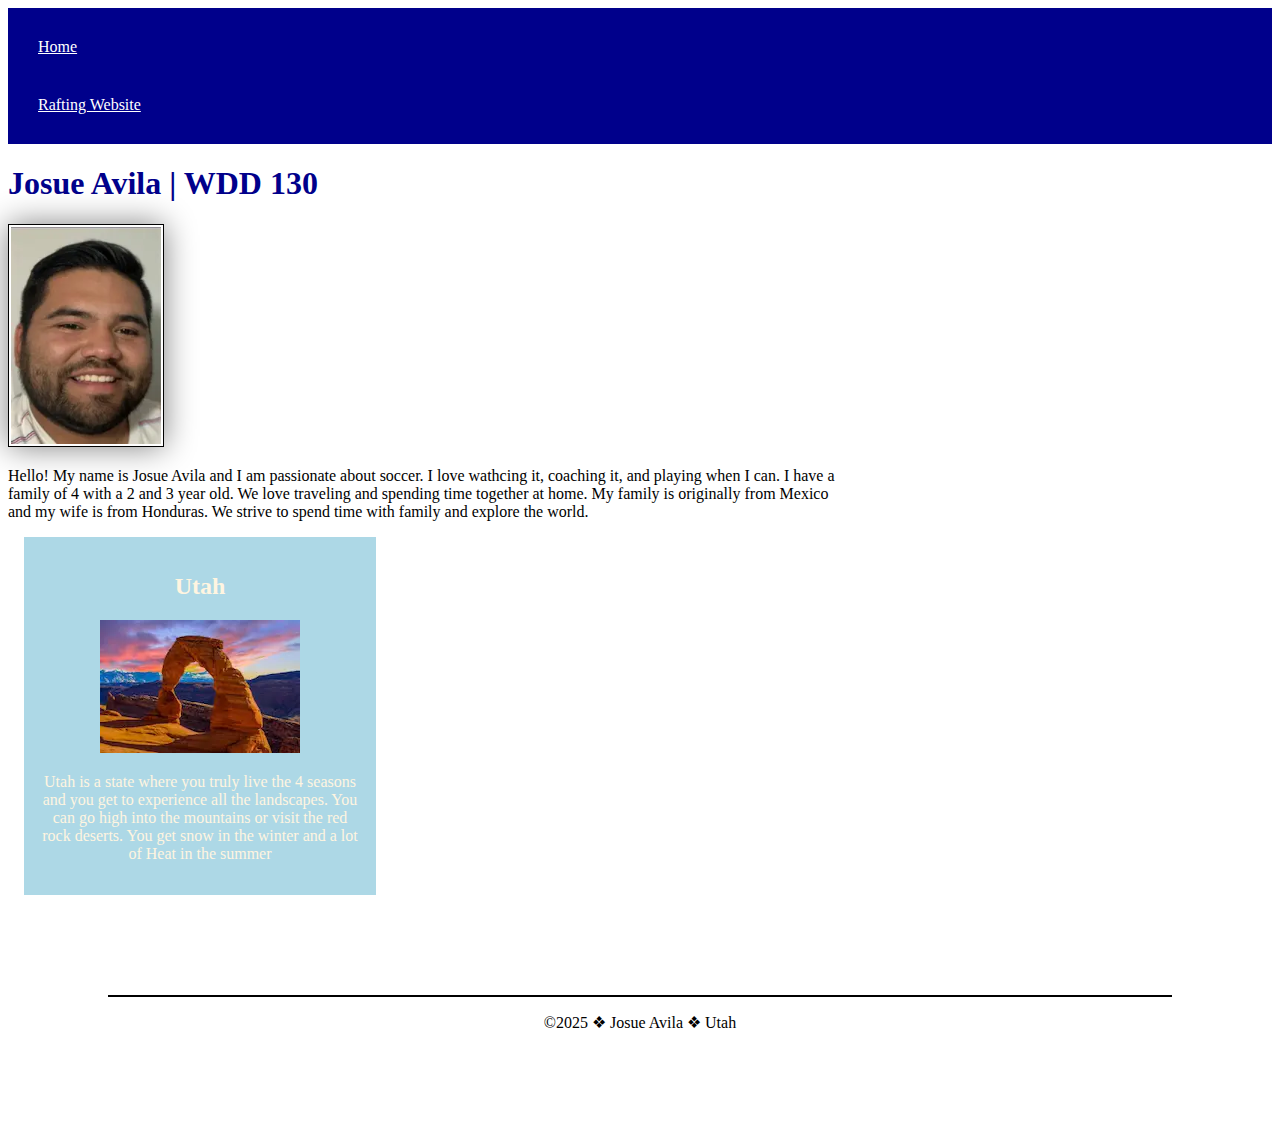
<file: index.html>
<!DOCTYPE html>
<html lang="en-US">
    <head>
        <meta charset="utf-8">
        <meta name="viewport" content="width=device-width,initial-scale=1.0">
        <title>Josue Avila | WDD 130</title>
        <meta name="description" content="This is my home page, my name is Josue Avila and this is for my course WDD 130. The purpose of this page is to implement material we are learning from the course. ">
        <meta name="author" content="Josue Avila">
        <link rel="stylesheet" href="styles/styles.css">
    </head>
    <body>
        <header>
            <nav>
                <a href="#">Home</a>
                <a href="wwr/">Rafting Website</a>
            </nav>
        </header>
        <main>
            <h1>Josue Avila | WDD 130</h1>
            <img src="images/profile.webp" alt="Hello, my name is Josue Avila" width="200"> 
            <p>Hello! My name is Josue Avila and I am passionate about soccer. I love wathcing it, coaching it, and playing when I can. I have a family of 4 with a 2 and 3 year old. We love traveling and spending time together at home. My family is originally from Mexico and my wife is from Honduras. We strive to spend time with family and explore the world.</p>
        </main>
        <aside>
            <h2>Utah</h2>
            <img src="images/arch.webp" alt="Utah Arches National Park">
            <p>Utah is a state where you truly live the 4 seasons and you get to experience all the landscapes. You can go high into the mountains or visit the red rock deserts. You get snow in the winter and a lot of Heat in the summer</p>
        </aside>
        <footer>
            <p>&copy;2025 &#10070; Josue Avila &#10070; Utah</p>
        </footer>
    </body>
</html>
</file>
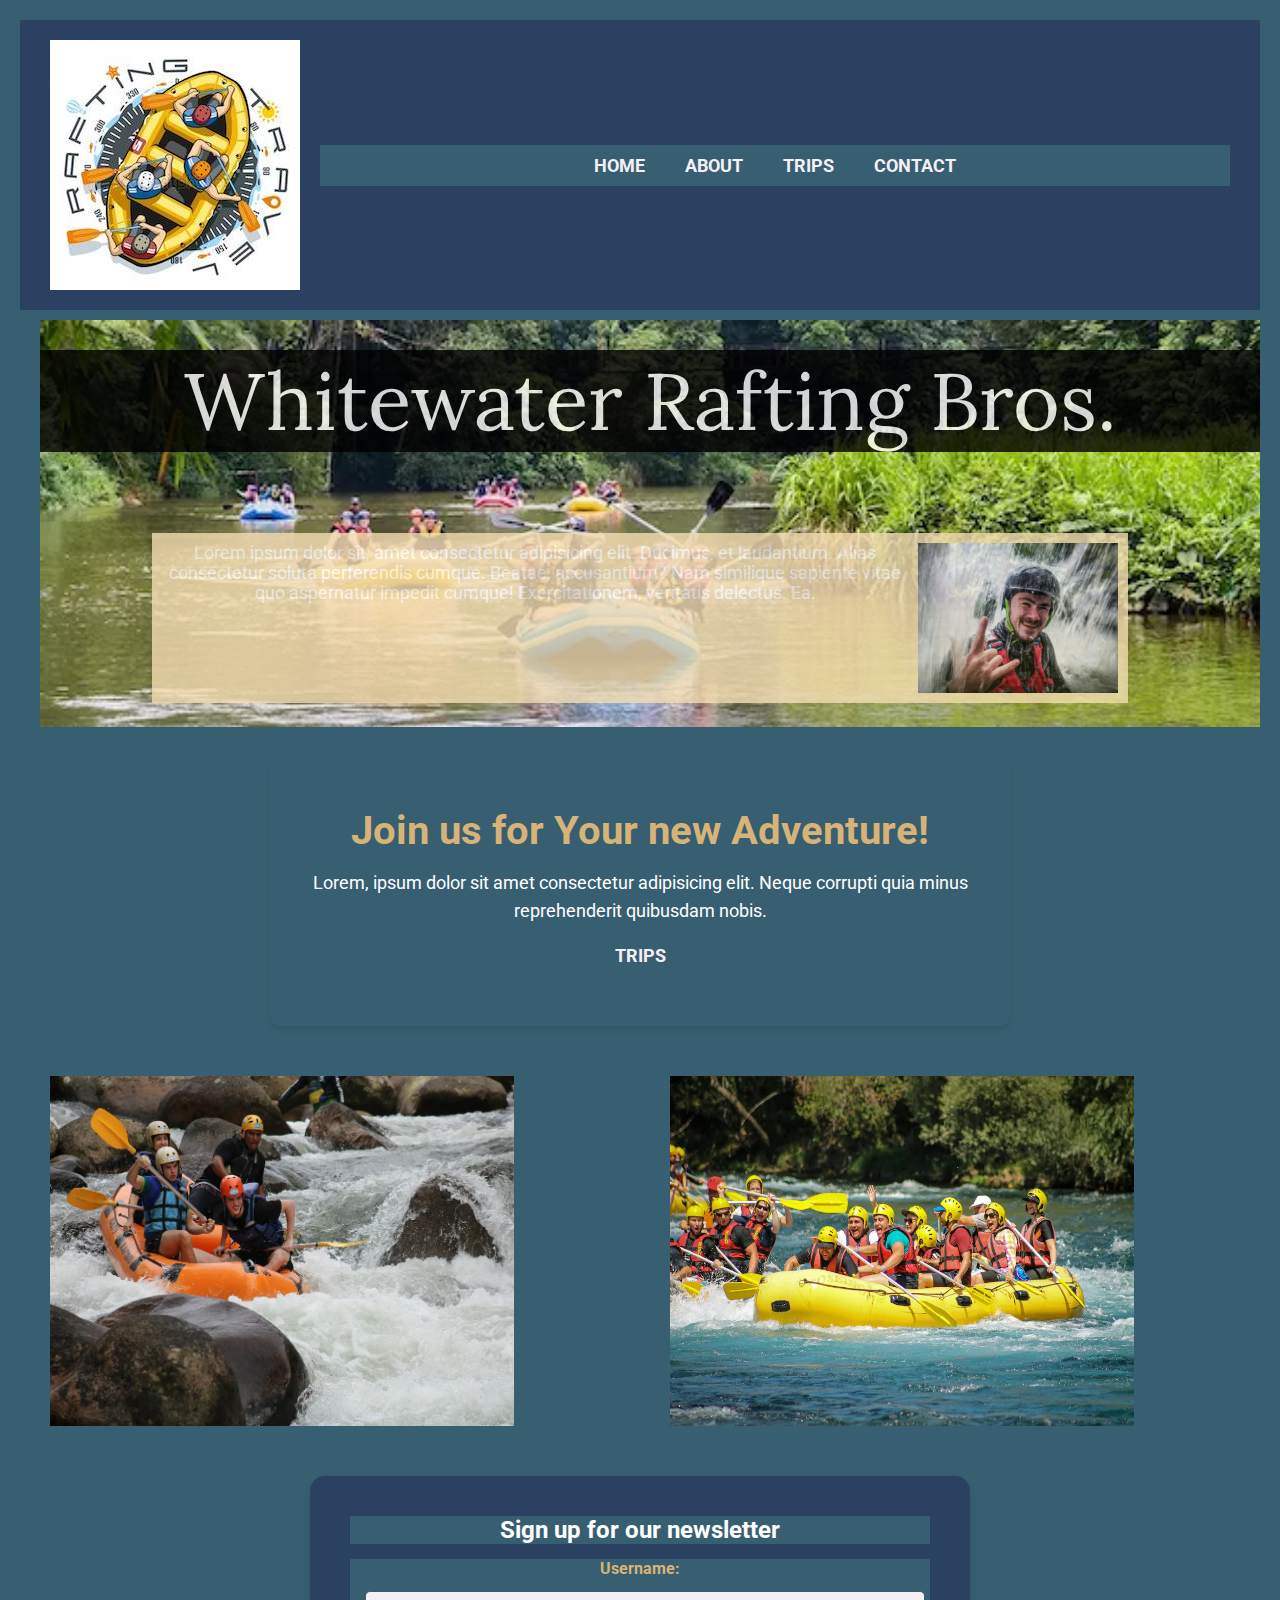
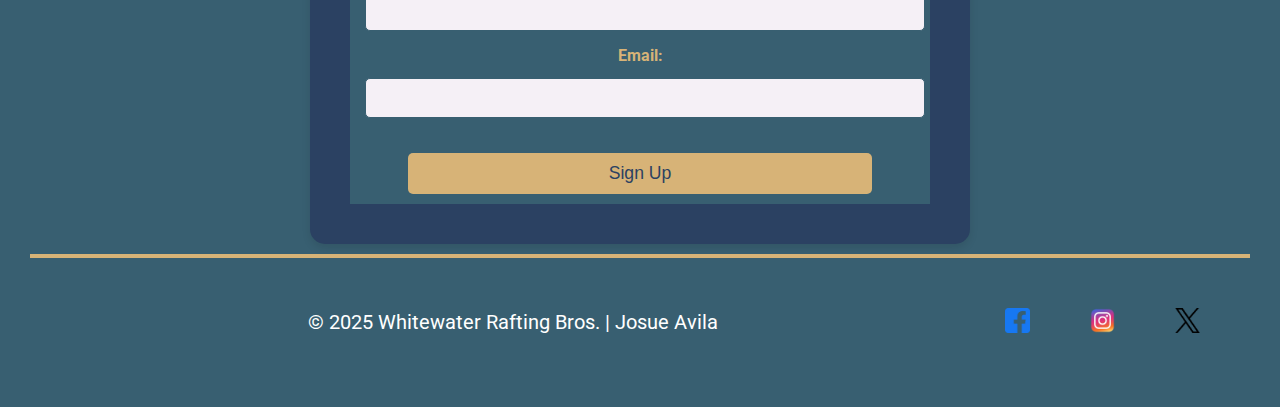
<file: wwr/index.html>
<!DOCTYPE html>
<html lang="en-US">
    <head>
        <meta charset="utf-8">
        <meta name="viewport" content="width=device-width, initial-scale=1.0">
        <title>Home Page | WDD 130</title>
        <meta name="description" content="This is our home page.">
        <meta name="author" content="Josue Avila">
        <link rel="stylesheet" href="styles/rafting.css">
        <link rel="preconnect" href="https://fonts.googleapis.com">
        <link rel="preconnect" href="https://fonts.gstatic.com" crossorigin>
        <link href="https://fonts.googleapis.com/css2?family=Roboto:ital,wght@0,100..900;1,100..900&family=Lora:ital,wght@0,400..700;1,400..700&display=swap" rel="stylesheet">
    </head>
    <body>
        <header>
            <img src="images/rafitng-site-logo.jpg" alt="Rafting Site Logo">
            <nav>
                <a href="index.html">Home</a>
                <a href="about.html">About</a>
                <a href="trips.html">Trips</a>
                <a href="contact.html">Contact</a>
            </nav>
        </header>
        <main>
            <div class="hero">
                <img src="images/hero-image.webp" alt="Hero image" style="width: 100%; height: auto;">
                <h1>Whitewater Rafting Bros.</h1>
                <article>
                    <img src="images/happy-customer.webp" alt="Happy Customer Image">
                    <p>Lorem ipsum dolor sit, amet consectetur adipisicing elit. Ducimus, et laudantium. Alias consectetur soluta perferendis cumque. Beatae, accusantium? Nam similique sapiente vitae quo aspernatur impedit cumque! Exercitationem, veritatis delectus. Ea.</p>
                </article>
            </div>
            <div>
                <section class="call-to-action">
                    <div>
                        <h2>Join us for Your new Adventure!</h2>
                        <p>Lorem, ipsum dolor sit amet consectetur adipisicing elit. 
                            Neque corrupti quia minus reprehenderit quibusdam nobis.</p>
                        <nav id="ctr"><a href="trips.html">Trips</a></nav>
                    </div>
                </section>
            </div>            
            <div class="rafting-adventures-container">
                <div class="rafting-adventures" data-caption="The Great Falls">
                    <img src="images/rafting-picture7.webp" alt="rafting-picture7" loading="lazy">
                </div>
                <div class="rafting-adventures" data-caption="Grand Daddy Rapids">
                    <img src="images/rafting-picture8.webp" alt="rafting-picture8" loading="lazy">
                </div>
            </div>
            <section class="newsletter">
                <h2 class="Heading">
                    <strong>Sign up for our newsletter</strong>
                </h2>
                <form>
                    <div class="user-info">
                        <label for="username">Username:</label>
                        <input type="text" name="username" id="username">
                        <label for="email">Email:</label>
                        <input type="text" name="email" id="email">
                    </div>
                    <button type="submit" id="turn-in">Sign Up</button>
                </form>
            </section>                       
            <footer>
                <p>&copy; 2025 Whitewater Rafting Bros. | Josue Avila</p>
                <nav class="sociallinks">
                    <a href="https://facebook.com">
                        <img src="images/facebook-icon.webp" alt="Facebook">
                    </a>
                    <a href="https://instagram.com">
                        <img src="images/instagram-icon.webp" alt="Instagram">
                    </a>   
                    <a href="https://x.com">
                        <img src="images/x-icon.webp" alt="X">
                    </a>
                </nav>
            </footer>  
        </main>          
    </body>
</html>
</file>
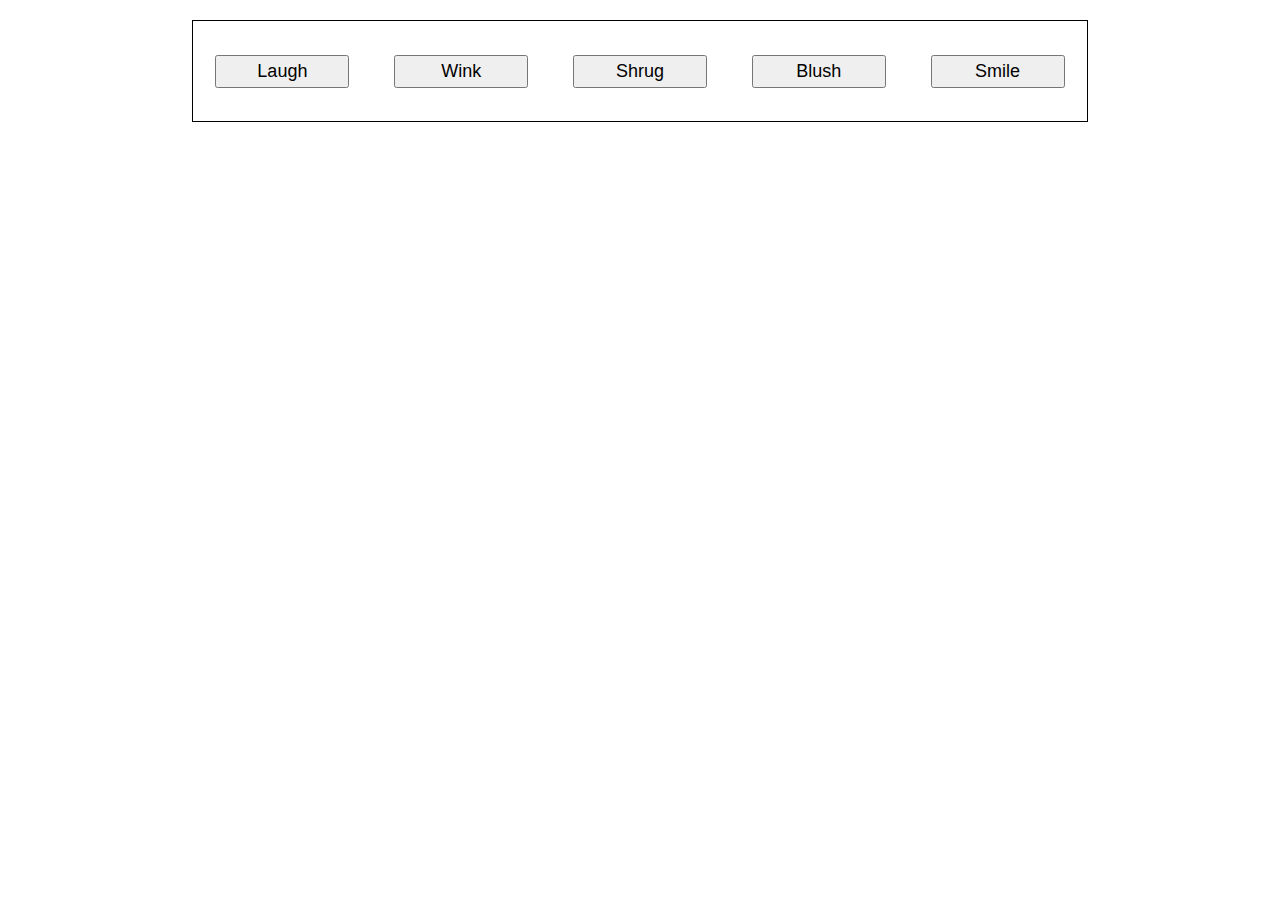
<file: week04.html>
<!DOCTYPE html>
<html lang="en-US">
  <head>
    <meta charset="utf-8">
    <meta name="viewport" content="width=device-width">
    <title>Flexbox align 0 — starting code</title>
    <style>
      html {
        font-family: sans-serif;
      }

      body {
        width: 70%;
        max-width: 960px;
        margin: 20px auto;
      }

      button {
        font-size: 18px;
        line-height: 1.5;
        width: 15%;
      }

      div {
        height: 100px;
        border: 1px solid black;
      }

      /* Add your flexbox CSS below here */
      div {
        display: flex;
        align-items: center;
        justify-content: space-around;
      }

      button:first-child {
        order: 1;
      }

      
    </style>
  </head>
  <body>
    <div>
      <button>Smile</button>
      <button>Laugh</button>
      <button>Wink</button>
      <button>Shrug</button>
      <button>Blush</button>
    </div>
  </body>
</html>
</file>
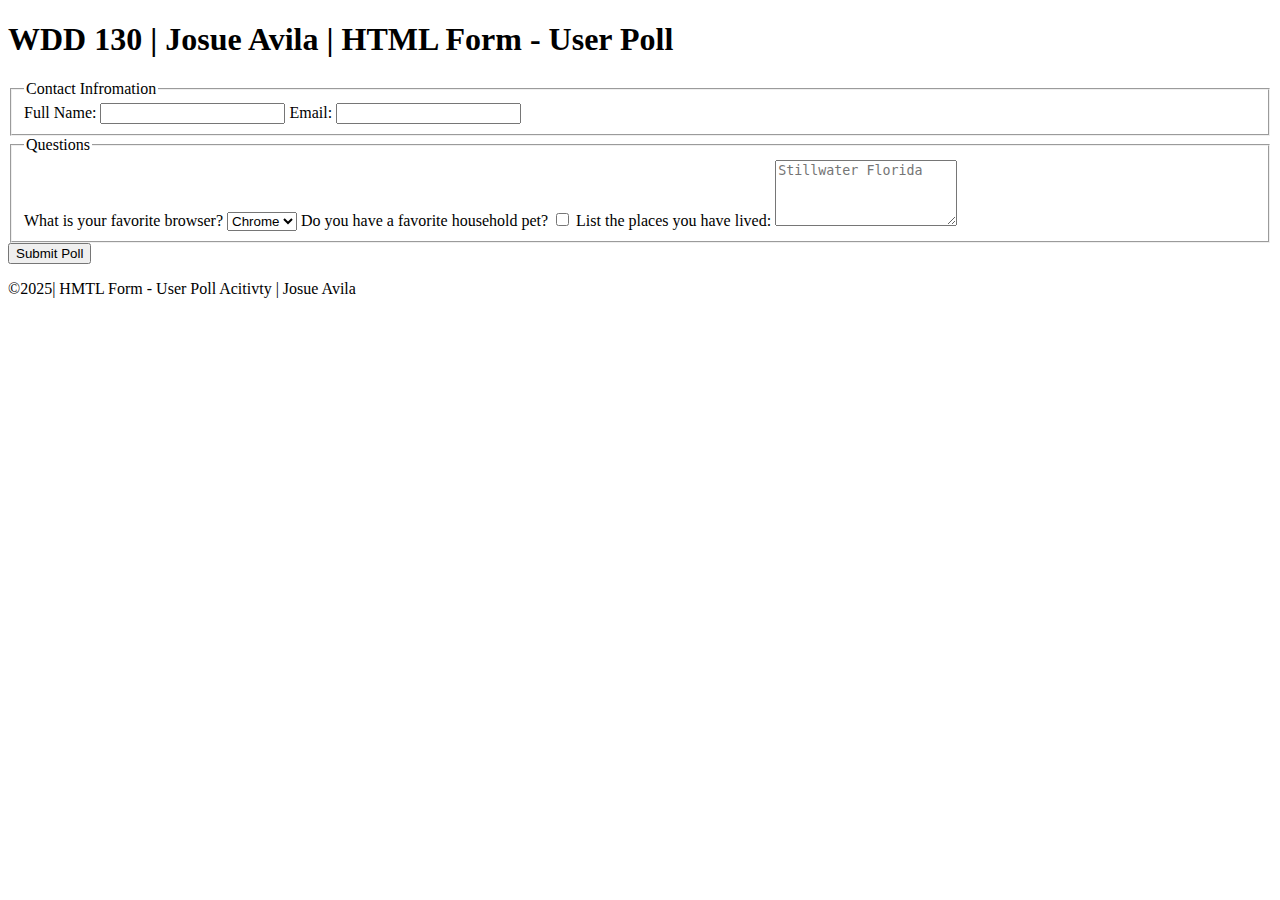
<file: week05/poll-form.html>
<!DOCTYPE html>
<html lang="en-US">
    <head>
        <meta charset="utf-8">
        <meta name="viewport" content="width=device-width, initial-scale=1">
        <title>WDD 130 | HTML Form - User Poll</title>
    </head>
    <body>
        <header>
            <h1>WDD 130 | Josue Avila | HTML Form - User Poll</h1>
        </header>
        <main>
            <form> 
                <fieldset>
                    <legend>Contact Infromation</legend>
                    <label for="Fullname">Full Name:</label>
                    <input type="text" id="fullname" name="fullname">
                    <label for="Useremail">Email:</label>
                    <input type="email" id="useremail" name="useremail">
                </fieldset>
                <fieldset>
                    <legend>Questions</legend>
                <label for="Browser">What is your favorite browser?</label>
                <select id="browser" name="browser">
                    <option value="chrome">Chrome</option>
                    <option value="firefox">Firefox</option>
                    <option value="safari">Safari</option>
                    <option value="brave">Brave</option>
                </select>
                <label for="pet">Do you have a favorite household pet?</label>
                <input type="checkbox" id="pet" name="pet">
                <label for="feedback">List the places you have lived:</label>
                <textarea id="feedback" name="feedback" rows="4" placeholder="Stillwater Florida"></textarea>
                </fieldset>
                <button type="submit">Submit Poll</button>
            </form>
        </main>
        <footer>
            <p>&copy2025| HMTL Form - User Poll Acitivty | Josue Avila</p>
        </footer>
    </body>
</file>
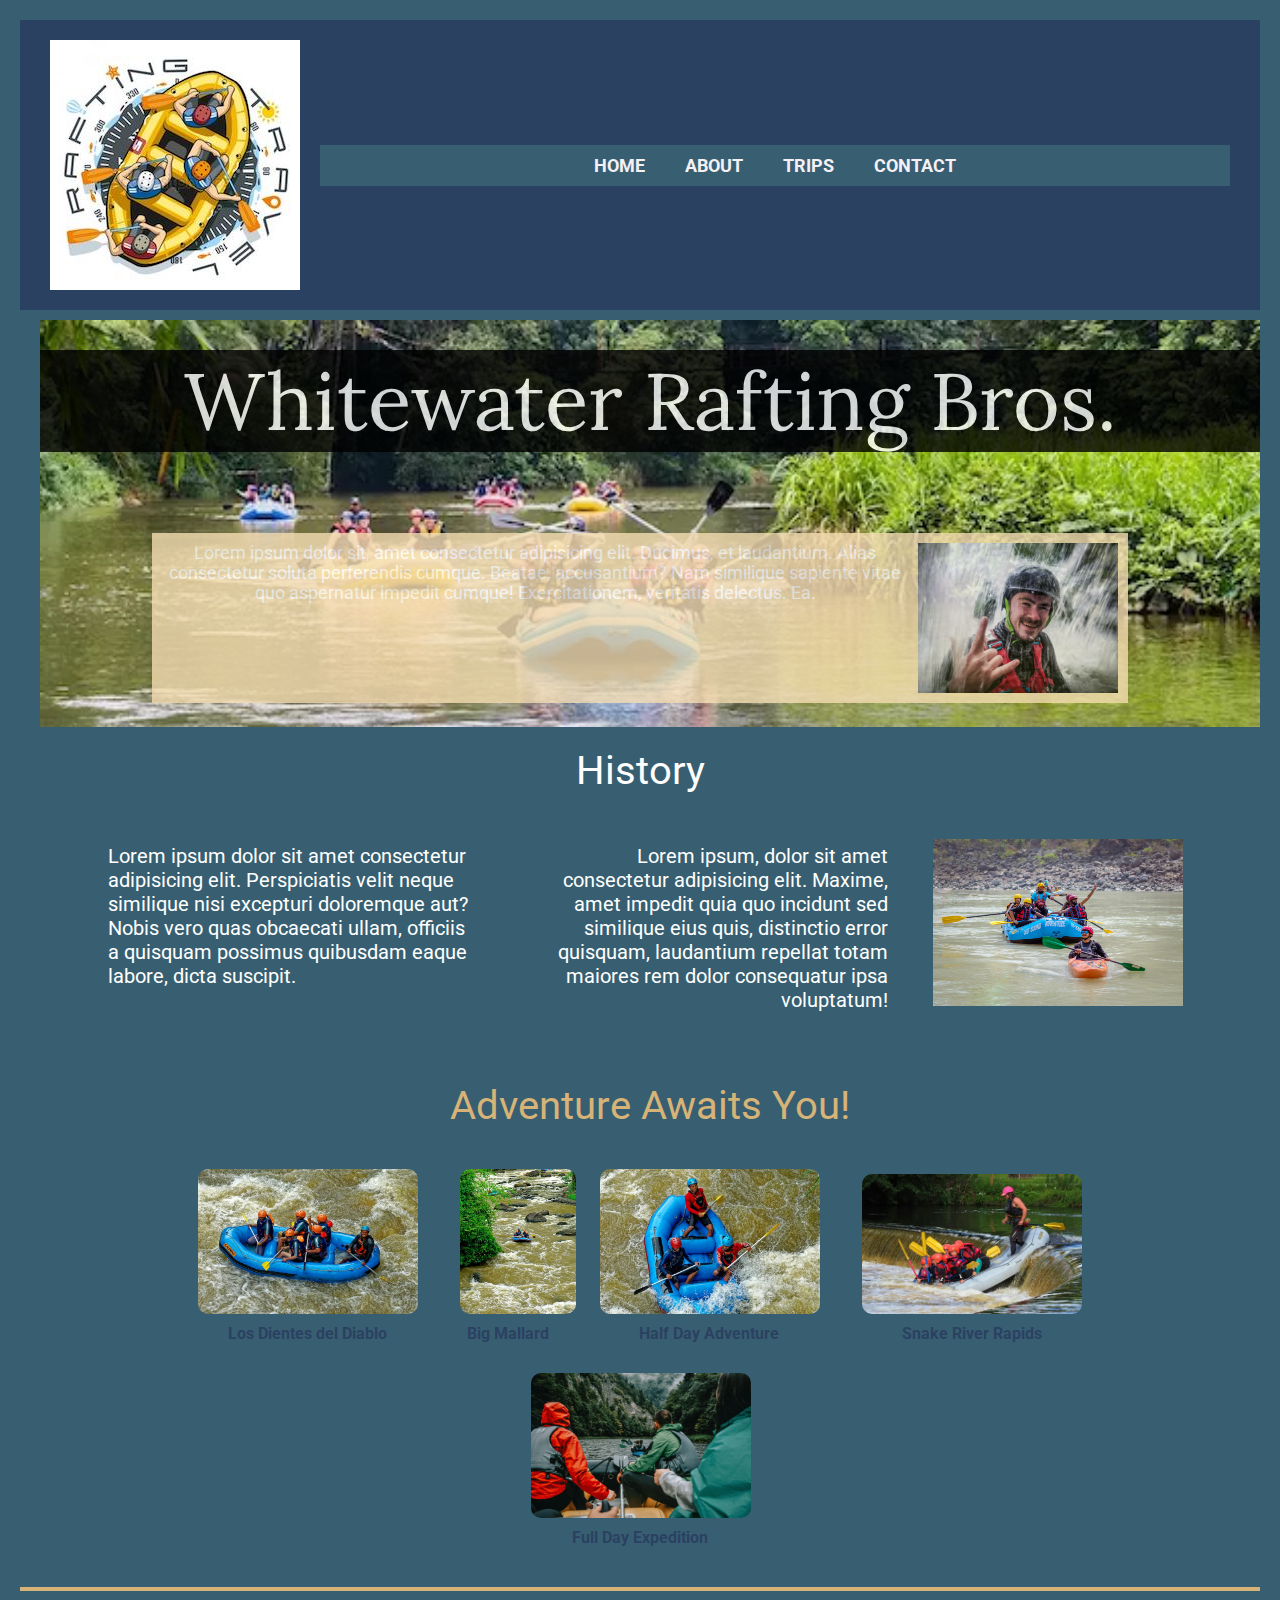
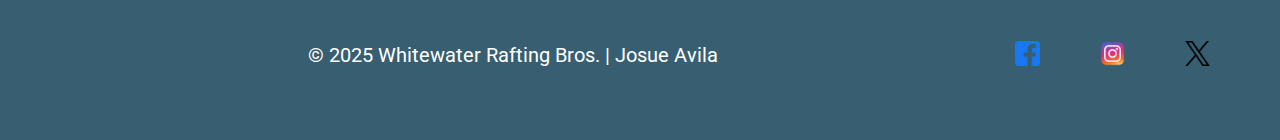
<file: wwr/about.html>
<!DOCTYPE html>
<html lang="en-US">
    <head>
        <meta charset="utf-8">
        <meta name="viewport" content="width=device-width, initial-scale=1.0">
        <title>About Page | WDD 130</title>
        <meta name="description" content="This is our about us page">
        <meta name="author" content="Josue Avila">
        <link rel="stylesheet" href="styles/rafting.css">
        <link rel="preconnect" href="https://fonts.googleapis.com">
        <link rel="preconnect" href="https://fonts.gstatic.com" crossorigin>
        <link href="https://fonts.googleapis.com/css2?family=Roboto:ital,wght@0,100..900;1,100..900&family=Lora:ital,wght@0,400..700;1,400..700&display=swap" rel="stylesheet">
    </head>
    <body>
        <header>
            <img src="images/rafitng-site-logo.jpg" alt="Rafting Site Logo">
            <nav>
                <a href="index.html">Home</a>
                <a href="about.html">About</a>
                <a href="trips.html">Trips</a>
                <a href="contact.html">Contact</a>
            </nav>
        </header>
        <main>
            <div class="hero">
                <img src="images/hero-image.webp" alt="Hero image" style="width: 100%; height: auto;">
                <h1>Whitewater Rafting Bros.</h1>
                <article>
                    <img src="images/happy-customer.webp" alt="Happy Customer Image">
                    <p>Lorem ipsum dolor sit, amet consectetur adipisicing elit. Ducimus, et laudantium. Alias consectetur soluta perferendis cumque. Beatae, accusantium? Nam similique sapiente vitae quo aspernatur impedit cumque! Exercitationem, veritatis delectus. Ea.</p>
                </article>
            </div>
            <section class="history">
                <h2>History</h2>
                <div class="history-content">
                    <img src="images/rafting-picture6.webp" alt="rafting6">
                    <div>
                        <p>Lorem ipsum dolor sit amet consectetur adipisicing elit. Perspiciatis velit neque similique nisi excepturi doloremque aut? Nobis vero quas obcaecati ullam, officiis a quisquam possimus quibusdam eaque labore, dicta suscipit.</p>
                        <p>Lorem ipsum, dolor sit amet consectetur adipisicing elit. Maxime, amet impedit quia quo incidunt sed similique eius quis, distinctio error quisquam, laudantium repellat totam maiores rem dolor consequatur ipsa voluptatum!</p>
                    </div>
                </div>
            </section>
            <section class="adventures">
                <h2>Adventure Awaits You!</h2>
                <div class="adventures-gallery">
                    <div class="image-container" data-caption="Los Dientes del Diablo">
                        <img src="images/rafting-picture1.webp" alt="rafting1">
                    </div>
                    <div class="image-container" data-caption="Big Mallard">
                        <img src="images/rafting-picture2.webp" alt="rafting2">
                    </div>
                    <div class="image-container" data-caption="Half Day Adventure">
                        <img src="images/rafting-picture3.webp" alt="rafting3">
                    </div>
                    <div class="image-container" data-caption="Snake River Rapids">
                        <img src="images/rafting-picture4.webp" alt="rafting4">
                    </div>
                    <div class="image-container" data-caption="Full Day Expedition">
                        <img src="images/rafting-picture5.webp" alt="rafting5">
                    </div>
                </div>
            </section>
        </main>
        <footer>
            <p>&copy; 2025 Whitewater Rafting Bros. | Josue Avila</p>
            <nav class="sociallinks">
                <a href="https://facebook.com">
                    <img src="images/facebook-icon.webp" alt="Facebook">
                </a>
                <a href="https://instagram.com">
                    <img src="images/instagram-icon.webp" alt="Instagram">
                </a>   
                <a href="https://x.com">
                    <img src="images/x-icon.webp" alt="X">
                </a>
            </nav>
        </footer>
    </body>
</html>
</file>
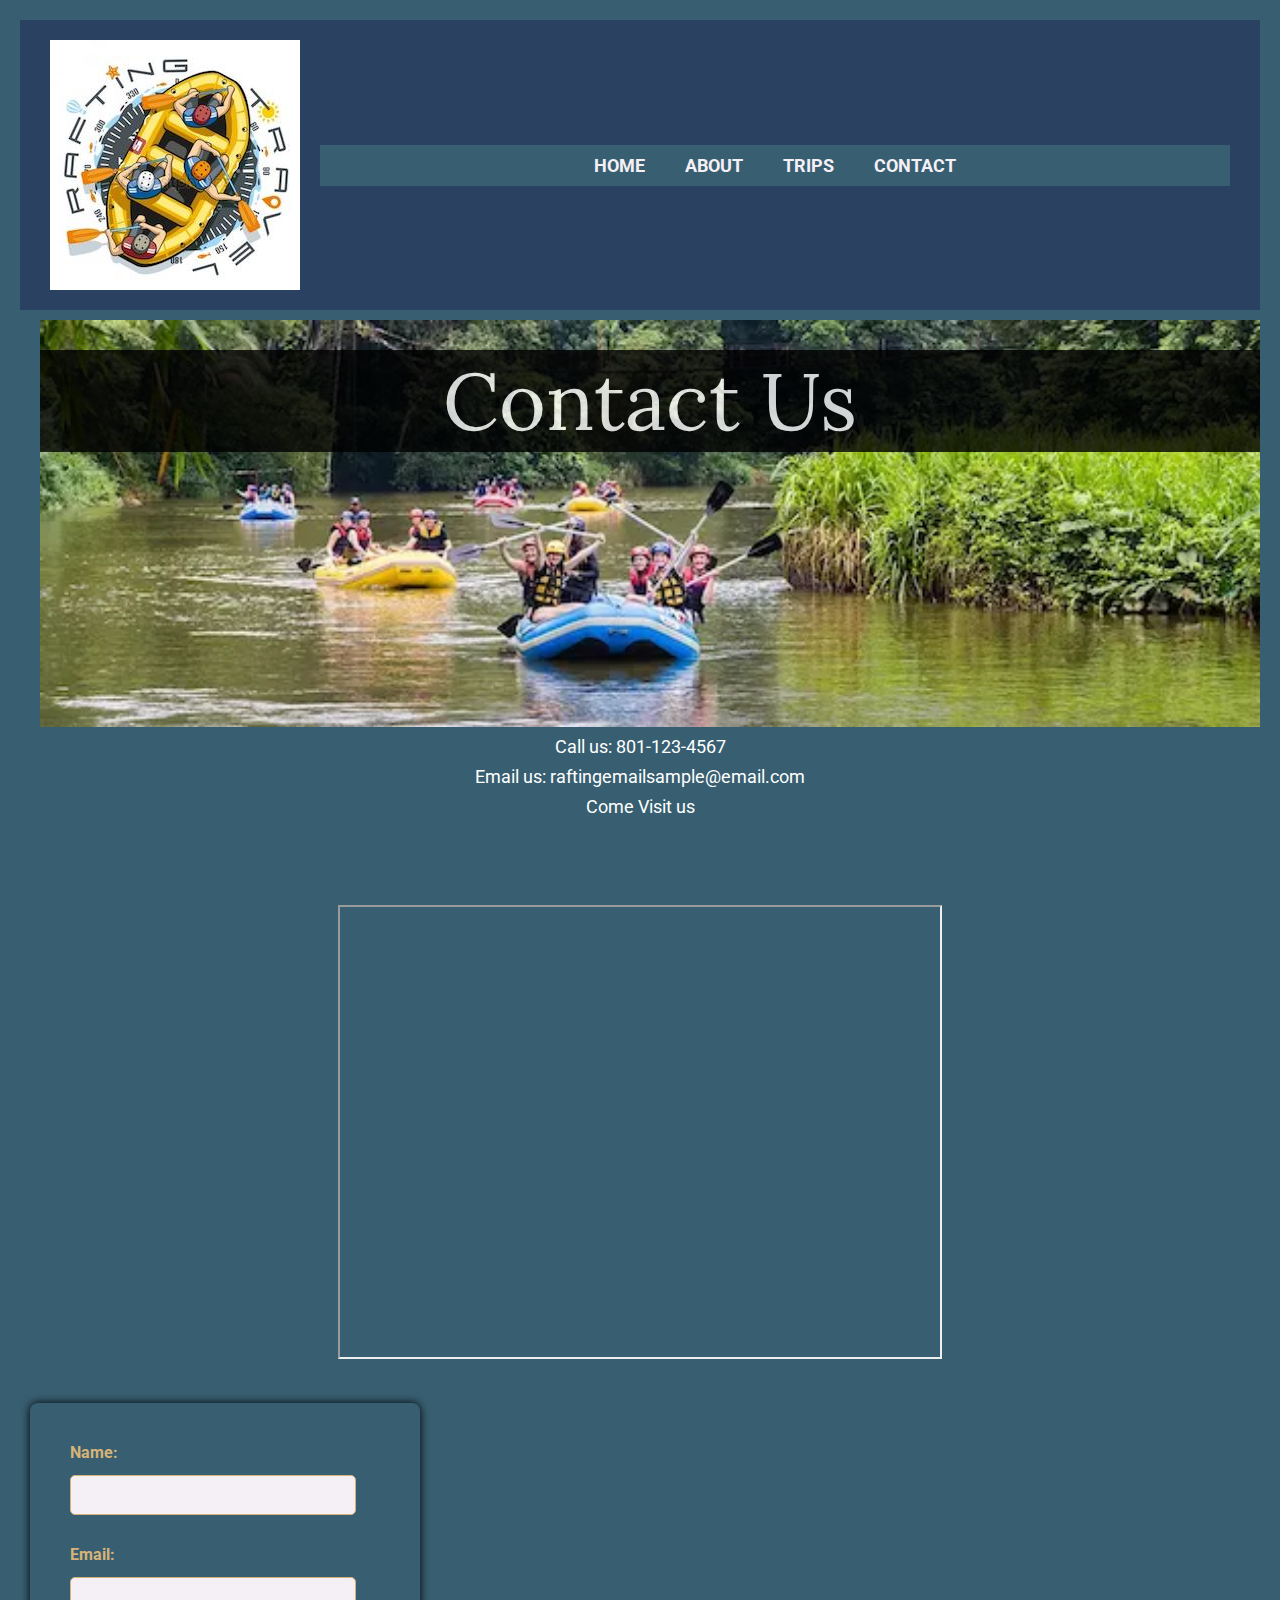
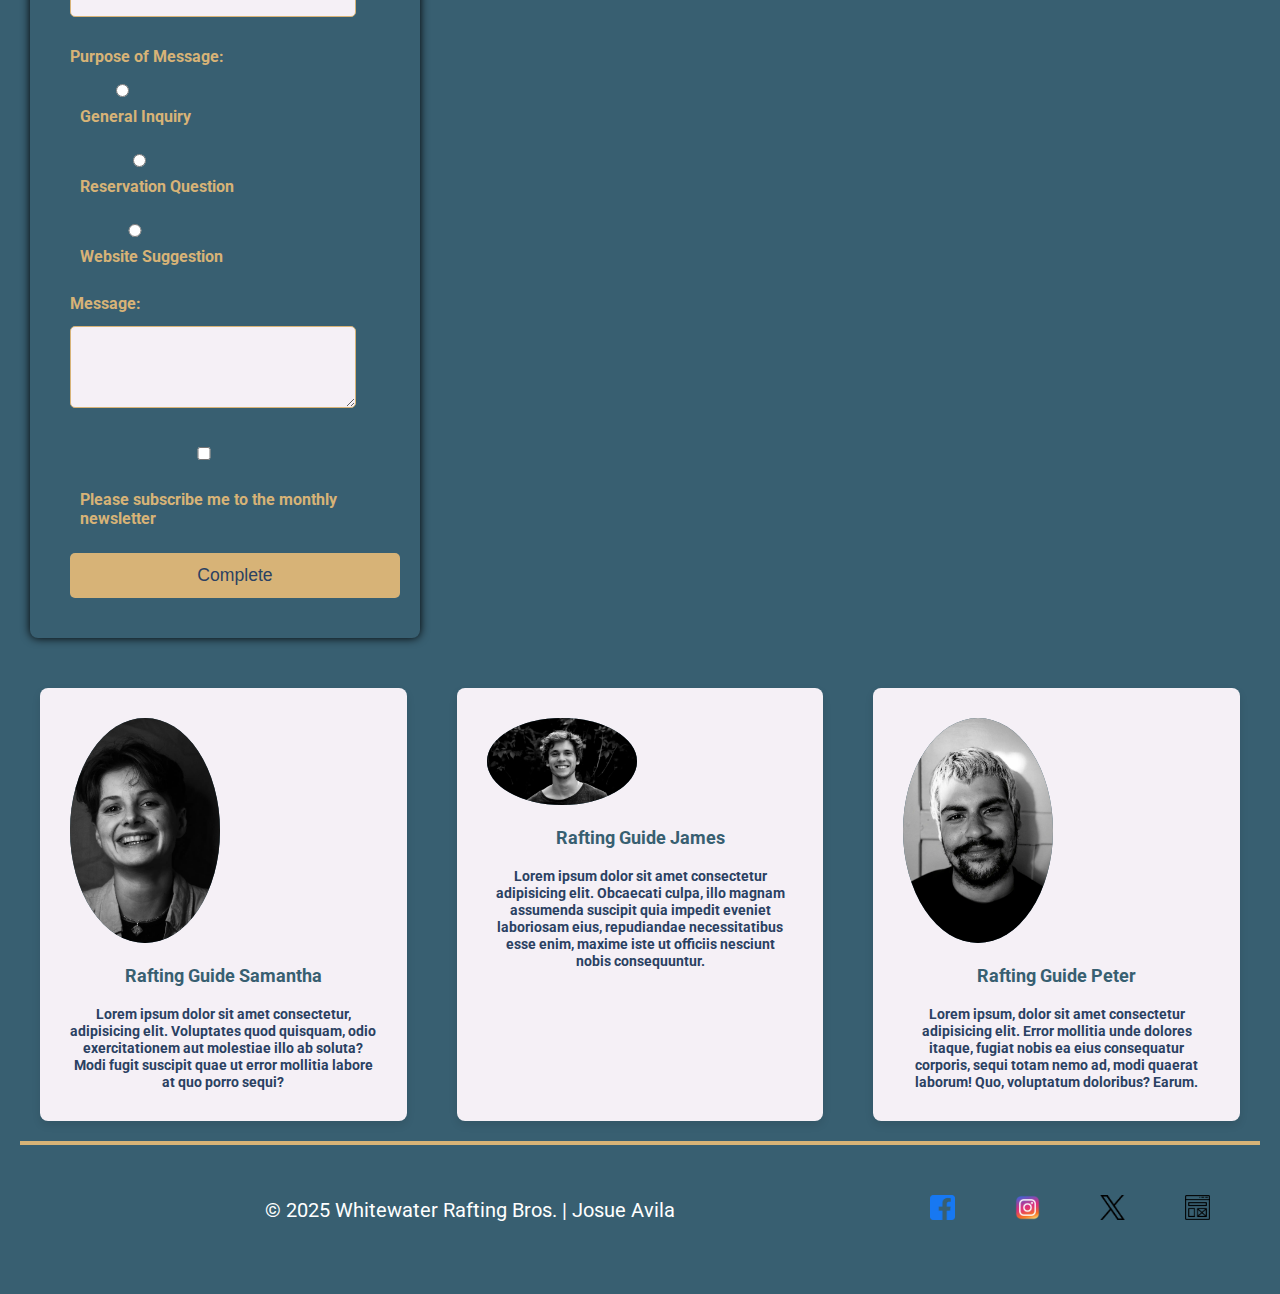
<file: wwr/contact.html>
<!DOCTYPE html>
<html lang="en-US">
    <head>
        <meta charset="utf-8">
        <meta name="viewport" content="width=device-width, initial-scale=1.0">
        <title>Contact Page | WDD 130</title>
        <meta name="description" content="This is our contact us page.">
        <meta name="author" content="Josue Avila">
        <link rel="stylesheet" href="styles/rafting.css">
        <link rel="preconnect" href="https://fonts.googleapis.com">
        <link rel="preconnect" href="https://fonts.gstatic.com" crossorigin>
        <link href="https://fonts.googleapis.com/css2?family=Roboto:ital,wght@0,100..900;1,100..900&family=Lora:ital,wght@0,400..700;1,400..700&display=swap" rel="stylesheet">
    </head>
    <body>
        <header>
            <img src="images/rafitng-site-logo.jpg" alt="Rafting Site Logo">
            <nav>
                <a href="index.html">Home</a>
                <a href="about.html">About</a>
                <a href="trips.html">Trips</a>
                <a href="contact.html">Contact</a>
            </nav>
        </header>
        <main>
            <div class="hero">
                <img src="images/hero-image.webp" alt="Hero image" style="width: 100%; height: auto;">
                <h1>Contact Us</h1>
            </div>
            <div class="contact-info">
                <article>
                    <p>Call us: 801-123-4567</p>
                    <p>Email us: raftingemailsample@email.com</p>
                    <p>Come Visit us</p>
                </article>
            </div>    
            <article>
                    <h2>Find our location!</h2>
                    <div class="map">
                        <iframe src="https://www.google.com/maps/embed?pb=!1m14!1m12!1m3!1d27508.335907395904!2d-109.56012504771755!3d38.582228610532916!2m3!1f0!2f0!3f0!3m2!1i1024!2i768!4f13.1!5e1!3m2!1sen!2sus!4v1739658623462!5m2!1sen!2sus" width="600" height="450" allowfullscreen="" loading="lazy" referrerpolicy="no-referrer-when-downgrade"></iframe>
                    </div>
                </article>
                <div class="container">
                    <form class="request-form">
                        <label for="name">Name:</label>
                        <input type="text" id="name" name="name" required>
        
                        <label for="email">Email:</label>
                        <input type="email" id="email" name="email" required>
        
                        <label>Purpose of Message:</label>
                        <div class="radio-group">
                            <input type="radio" id="general" name="purpose" value="General Inquiry" required>
                            <label for="general">General Inquiry</label>
                        </div>
                        <div class="radio-group">
                            <input type="radio" id="reservation" name="purpose" value="Reservation Question">
                            <label for="reservation">Reservation Question</label>
                        </div>
                        <div class="radio-group">
                            <input type="radio" id="suggestion" name="purpose" value="Website Suggestion">
                            <label for="suggestion">Website Suggestion</label>
                        </div>
        
                        <label for="message">Message:</label>
                        <textarea id="message" name="message" rows="4" required></textarea>
        
                        <div>
                            <input type="checkbox" id="subscribe" name="subscribe">
                            <label for="subscribe">Please subscribe me to the monthly newsletter</label>
                        </div>
        
                        <button type="submit" id="turn-in">Complete</button>
                    </form>
                </div>
                <div class="guides">
                    <div class="guide">
                        <img src="images/employee1.webp" alt="employee 1">
                        <p>Rafting Guide Samantha</p>
                        <p>Lorem ipsum dolor sit amet consectetur, adipisicing elit. Voluptates quod quisquam, odio exercitationem aut molestiae illo ab soluta? Modi fugit suscipit quae ut error mollitia labore at quo porro sequi?</p>
                    </div>
                    <div class="guide">
                        <img src="images/employee2.webp" alt="employee 2">
                        <p>Rafting Guide James</p>
                        <p>Lorem ipsum dolor sit amet consectetur adipisicing elit. Obcaecati culpa, illo magnam assumenda suscipit quia impedit eveniet laboriosam eius, repudiandae necessitatibus esse enim, maxime iste ut officiis nesciunt nobis consequuntur.</p>
                    </div>
                    <div class="guide">
                        <img src="images/employee3.webp" alt="employee 3">
                        <p>Rafting Guide Peter</p>
                        <p>Lorem ipsum, dolor sit amet consectetur adipisicing elit. Error mollitia unde dolores itaque, fugiat nobis ea eius consequatur corporis, sequi totam nemo ad, modi quaerat laborum! Quo, voluptatum doloribus? Earum.</p>
                    </div>
                </div>
        </main>        
        <footer>
            <p>&copy; 2025 Whitewater Rafting Bros. | Josue Avila</p>
            <nav class="sociallinks">
                <a href="https://facebook.com">
                    <img src="images/facebook-icon.webp" alt="Facebook">
                </a>
                <a href="https://instagram.com">
                    <img src="images/instagram-icon.webp" alt="Instagram">
                </a>   
                <a href="https://x.com">
                    <img src="images/x-icon.webp" alt="X">
                </a>
                <a href="https://app.moqups.com/cUmUK9joCqmJHFpAd2Gxj8mSVUtPs1IS/view/page/ad64222d5">
                    <img src="images/wireframe.webp" alt="wireframe icon">
                </a>
            </nav>
        </footer>
    </body>
</html>
</file>
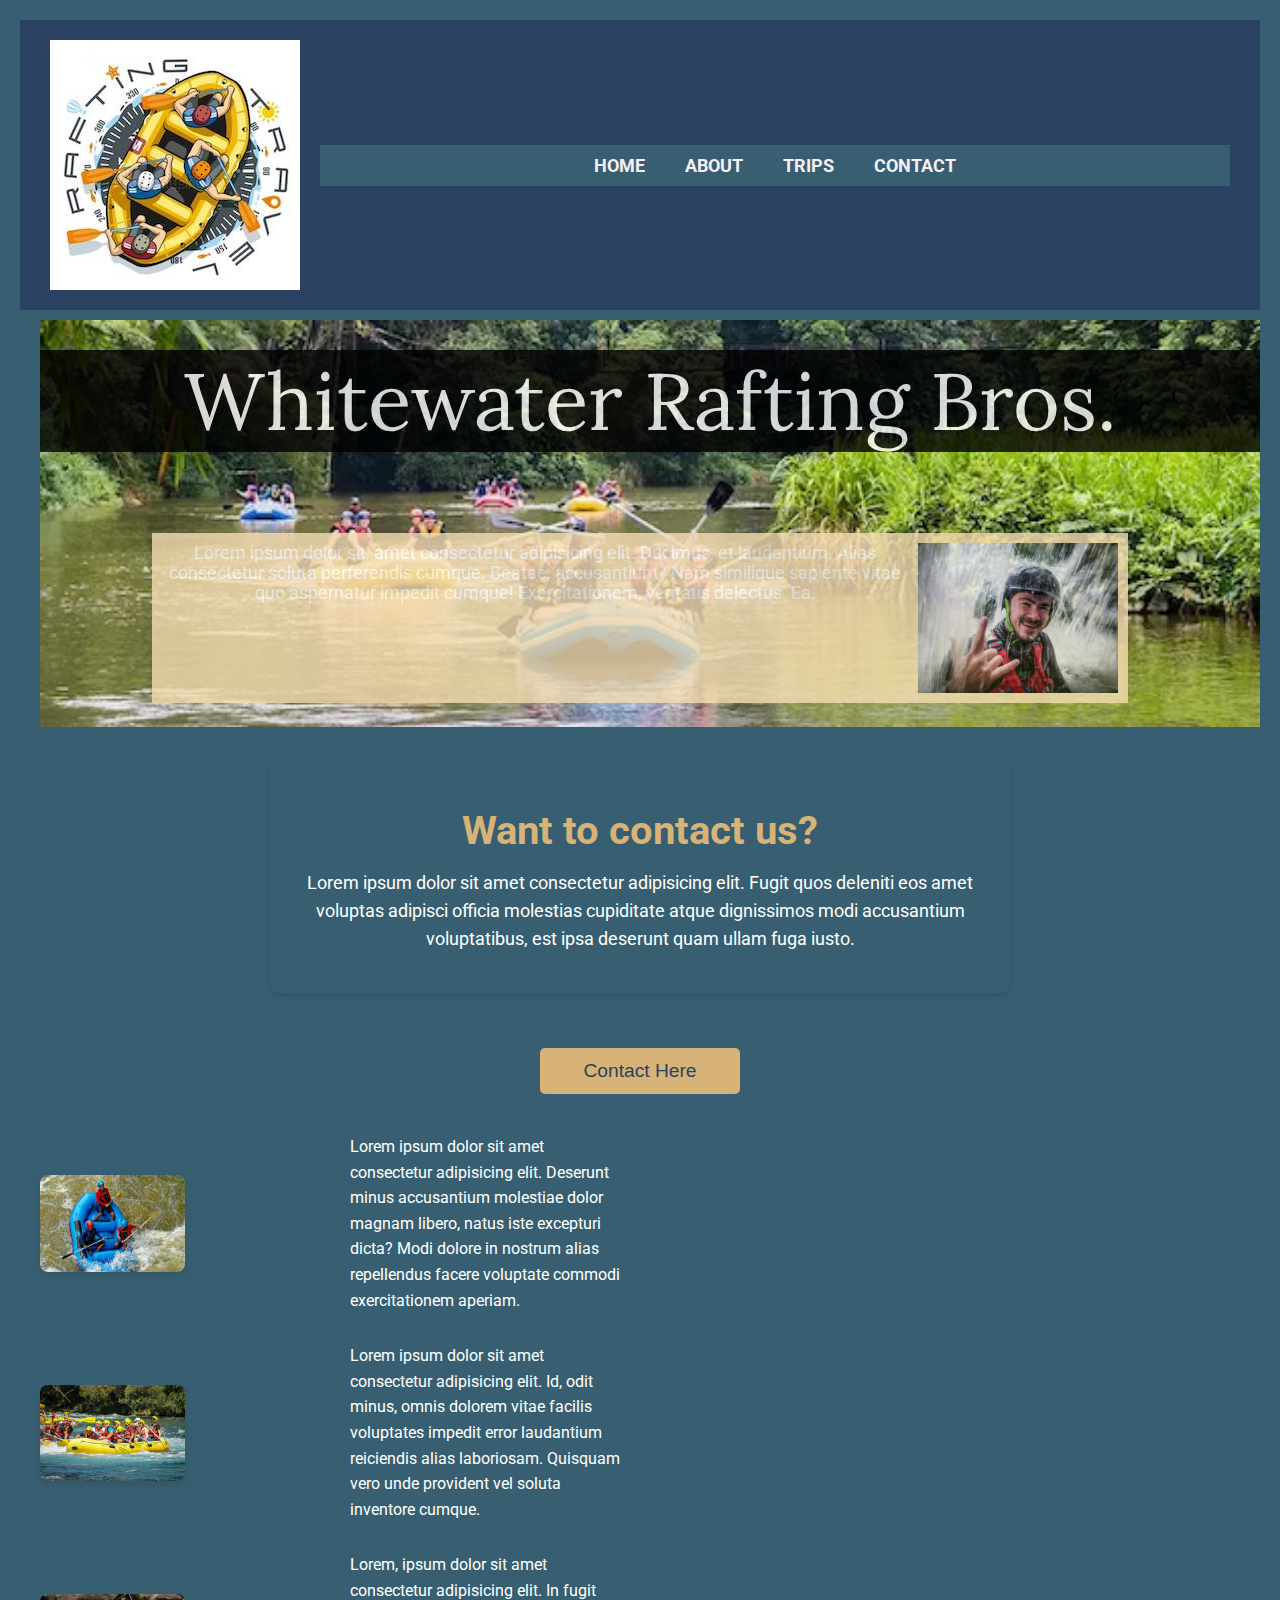
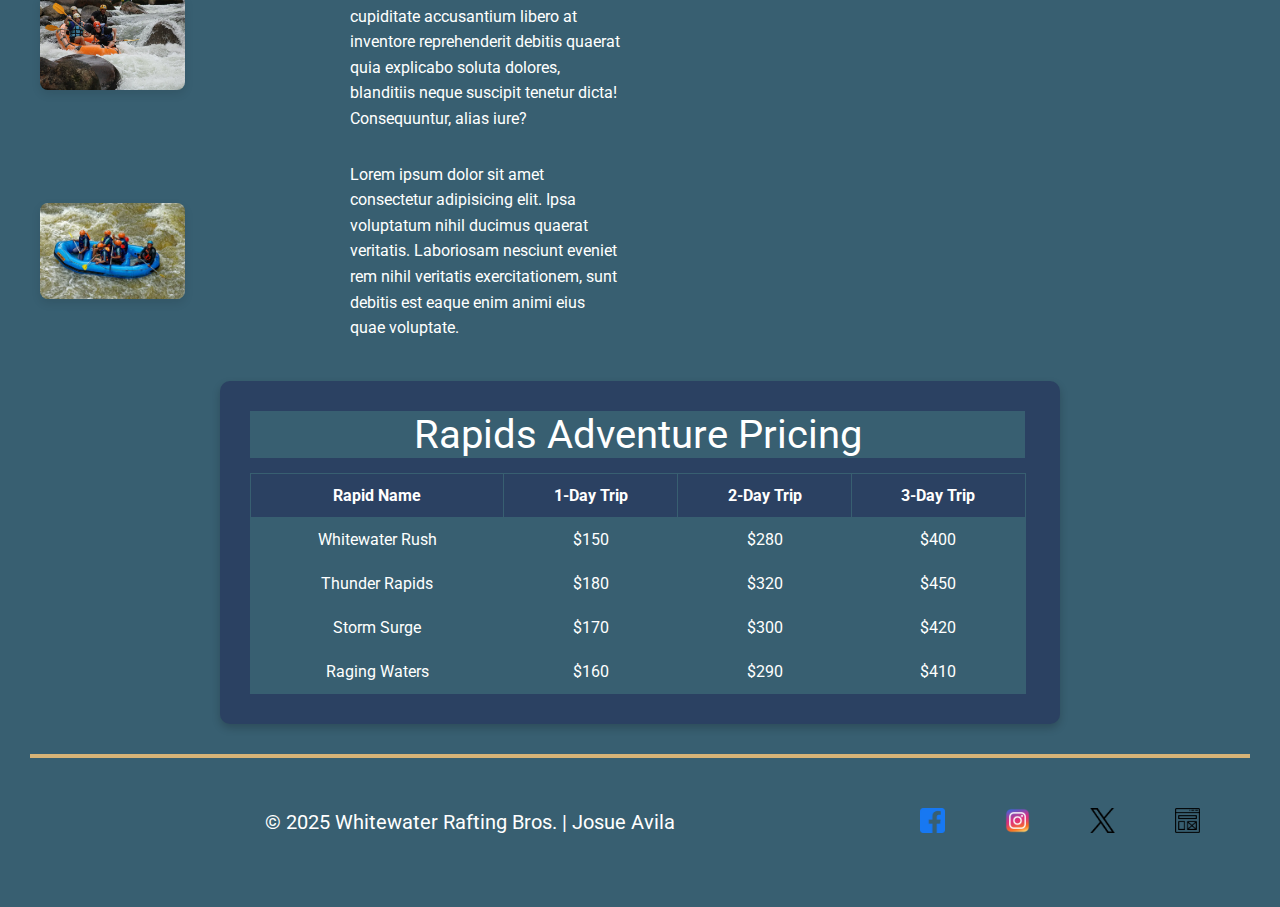
<file: wwr/trips.html>
<!DOCTYPE html>
<html lang="en-US">
    <head>
        <meta charset="utf-8">
        <meta name="viewport" content="width=device-width, initial-scale=1.0">
        <title>Trips Page | WDD 130</title>
        <meta name="description" content="This is our trips page">
        <meta name="author" content="Josue Avila">
        <link rel="stylesheet" href="styles/rafting.css">
        <link rel="preconnect" href="https://fonts.googleapis.com">
        <link rel="preconnect" href="https://fonts.gstatic.com" crossorigin>
        <link href="https://fonts.googleapis.com/css2?family=Roboto:ital,wght@0,100..900;1,100..900&family=Lora:ital,wght@0,400..700;1,400..700&display=swap" rel="stylesheet">
    </head>
    <body>
        <header>
            <img src="images/rafitng-site-logo.jpg" alt="Rafting Site Logo">
            <nav>
                <a href="index.html">Home</a>
                <a href="about.html">About</a>
                <a href="trips.html">Trips</a>
                <a href="contact.html">Contact</a>
            </nav>
        </header>
        <main>
            <div class="hero">
                <img src="images/hero-image.webp" alt="Hero image" style="width: 100%; height: auto;">
                <h1>Whitewater Rafting Bros.</h1>
                <article>
                    <img src="images/happy-customer.webp" alt="Happy Customer Image">
                    <p>Lorem ipsum dolor sit, amet consectetur adipisicing elit. Ducimus, et laudantium. Alias consectetur soluta perferendis cumque. Beatae, accusantium? Nam similique sapiente vitae quo aspernatur impedit cumque! Exercitationem, veritatis delectus. Ea.</p>
                </article>
            </div>
            <div class="call-to-action">
                <h2>Want to contact us?</h2>
                <p>Lorem ipsum dolor sit amet consectetur adipisicing elit. Fugit quos deleniti eos amet voluptas adipisci officia molestias cupiditate atque dignissimos modi accusantium voluptatibus, est ipsa deserunt quam ullam fuga iusto.</p>
            </div>    
            <div class="contact-button">
                <button type="submit">Contact Here</button>
            </div>            
            <div class="rapids">
                <img src="images/rafting-picture3.webp" data-caption="Snake Rapids">
                <p>Lorem ipsum dolor sit amet consectetur adipisicing elit. Deserunt minus accusantium molestiae dolor magnam libero, natus iste excepturi dicta? Modi dolore in nostrum alias repellendus facere voluptate commodi exercitationem aperiam.</p>
            </div>
            <div class="rapids">
                <img src="images/rafting-picture8.webp" data-caption="Gran Daddy">
                <p>Lorem ipsum dolor sit amet consectetur adipisicing elit. Id, odit minus, omnis dolorem vitae facilis voluptates impedit error laudantium reiciendis alias laboriosam. Quisquam vero unde provident vel soluta inventore cumque.</p>
            </div>
            <div class="rapids">
                <img src="images/rafting-picture7.webp" data-caption="Half Moon">
                <p>Lorem, ipsum dolor sit amet consectetur adipisicing elit. In fugit cupiditate accusantium libero at inventore reprehenderit debitis quaerat quia explicabo soluta dolores, blanditiis neque suscipit tenetur dicta! Consequuntur, alias iure?</p>
            </div>
            <div class="rapids">
                <img src="images/rafting-picture1.webp" data-caption="Devil's Nest">
                <p>Lorem ipsum dolor sit amet consectetur adipisicing elit. Ipsa voluptatum nihil ducimus quaerat veritatis. Laboriosam nesciunt eveniet rem nihil veritatis exercitationem, sunt debitis est eaque enim animi eius quae voluptate.</p>
            </div> 
            <section class="rapids-pricing">
                <h2>Rapids Adventure Pricing</h2>
                <table>
                    <thead>
                        <tr>
                            <th>Rapid Name</th>
                            <th>1-Day Trip</th>
                            <th>2-Day Trip</th>
                            <th>3-Day Trip</th>
                        </tr>
                    </thead>
                    <tbody>
                        <tr>
                            <td>Whitewater Rush</td>
                            <td>$150</td>
                            <td>$280</td>
                            <td>$400</td>
                        </tr>
                        <tr>
                            <td>Thunder Rapids</td>
                            <td>$180</td>
                            <td>$320</td>
                            <td>$450</td>
                        </tr>
                        <tr>
                            <td>Storm Surge</td>
                            <td>$170</td>
                            <td>$300</td>
                            <td>$420</td>
                        </tr>
                        <tr>
                            <td>Raging Waters</td>
                            <td>$160</td>
                            <td>$290</td>
                            <td>$410</td>
                        </tr>
                    </tbody>
                </table>
            </section>    
            <footer>
                <p>&copy; 2025 Whitewater Rafting Bros. | Josue Avila</p>
                <nav class="sociallinks">
                    <a href="https://facebook.com">
                        <img src="images/facebook-icon.webp" alt="Facebook">
                    </a>
                    <a href="https://instagram.com">
                        <img src="images/instagram-icon.webp" alt="Instagram">
                    </a>   
                    <a href="https://x.com">
                        <img src="images/x-icon.webp" alt="X">
                    </a>
                    <a href="https://app.moqups.com/GGk27c7NMKTf8UO7pLXqF5LXmUxzrW6X/view/page/ad64222d5">
                        <img src="images/wireframe.webp" alt="wireframe icon">
                    </a>
                </nav>
            </footer>                    
        </main>
    </body>
</html>
</file>
<file: styles/styles.css>
nav {
    background-color: darkblue;
    padding: 10px;
}
nav a {
    color: white;
    display: block;
    padding: 20px;
}
h1 {
    color: darkblue;
}
main img {
    width: 150px;
    height: auto;
    border: 1px solid black;
    padding: 2px;
    box-shadow: 0 0 30px gray;
}
p {
    padding: 0;
}
main {
    max-width: 840px;
}
aside {
    width: 20rem;
    margin: 1rem;
    border: 1px solid reg(0 0 0 / 0.2);
    padding: 1rem;
    background-color: #add8e6;
    color: #fff5e1;
    text-align: center;

}
aside img {
    width: 200px;
    height: auto;
}
footer {
    margin: 100px;
    border-top: 2px solid #000;
    text-align: center;

}
</file>
<file: wwr/styles/rafting.css>
:root {
    --primary-color: #2B4162;
    --secondary-color: #385F71;
    --accent-color-1: #F5F0F6;
    --accent-color-2: #D7B377;
}

* {
    margin: 10px;
    background-color: var(--secondary-color);
}

div.hero {
    position: relative;
}

h1 {
    color: white;
    padding: 0px;
    text-align: center;
    font-size: 80px;
    font-family: "Lora", sans-serif;
    font-weight: 400;
    font-style: normal;
    background: none;
    position: absolute;
    top: 20px;
    width: 100%;
    background-color: black;
    opacity: 0.8;
}

.hero img {
    display: block;
    width: 100%;
    height: auto;
}

.hero article {
    width: 80%;
    min-height: 30%;
    margin-left: 10%;
    position: absolute;
    background: none;
    top: 50%;
    background-color: wheat;
    opacity: 80%;
}

article img {
    float: right;
    width: auto;
    height: 80%;
    max-width: 200px;
    max-height: 200px;
}

h2 {
    color: white;
    font-family: "Roboto", serif;
    font-weight: 400;
    font-style: normal;
    font-size: 40px;
}

p {
    color: white;
    font-family: "Roboto", serif;
    font-weight: 400;
    font-style: normal;
    font-size: 20px;
    background: none;
}
footer {
    display: flex;
    justify-content: space-between;
    align-items: center;
    padding: 20px;
    color: white;
    border-top: 4px solid #D7B377;
}

footer p {
    text-align: center;
    flex-grow: 1;
}

.sociallinks {
    display: flex;
    justify-content: flex-end;
}

.sociallinks a {
    margin-left: 10px;
}

.sociallinks img {
    width: 25px;
    height: 25px;
    transition: transform 0.3s ease;
}

.sociallinks img:hover {
    transform: scale(1.2);
}
header {
    position: relative;
    font-family: "Roboto";
    color: var(--accent-color-2);
}
section img {
    display: flex;
    width: 50%;
    max-height: 500px;
    margin-bottom: 10px;
}
header {
    display: grid;
    grid-template-columns: auto 1fr;
    align-items: center;
    padding: 10px 20px;
    background-color: var(--primary-color);
    box-shadow: none;
}
nav{
    display: flex;
    justify-content: center;
    gap: 20px;

}
nav a {
    text-decoration: none;
    color: var(--accent-color-1);
    font-size: 18px;
    font-weight: bold;
    text-transform: uppercase;
}
.history-content {
    display: flex;
    align-items: flex-start;
    gap: 15px;
}

.history img {
    width: 250px;
    flex-shrink: 0;
    order: 1;
}
.history {
    display: flex;
    flex-direction: column;
    align-items: center;
    text-align: center;
}
.history {
    text-align: center;
}

.history-content {
    display: flex;
    flex-direction: row;
    align-items: center;
}

.history-content div {
    display: flex;
    justify-content: space-between;
    width: 80%;
    max-width: 800px;
    margin-top: 20px;
}

.history-content p {
    width: 45%;
    flex-wrap: wrap
}

.history-content p:first-child {
    text-align: left;
}

.history-content p:last-child {
    text-align: right;
}

.adventures {
    text-align: center;
    padding: 20px;
}

.adventures-gallery {
    display: inline;
    justify-content: space-between;
    gap: 10px;
    max-width: 1200px;
    margin: 0 auto;
    flex-wrap: wrap;
}

.adventures-gallery img {
    flex: 1;
    width: 100%;
    max-width: 220px;
    max-height: 145px;
    border-radius: 10px;
    box-shadow: none;
}

.adventures-gallery .image-container {
    position: relative;
    display: inline-block;
}

.adventures-gallery .image-container::after {
    content: attr(data-caption);
    display: block;
    text-align: center;
    font-size: 16px;
    font-weight: bold;
    color: var(--primary-color);
    margin-top: 8px;
}

.adventures h2 {
    text-align: center;
    width: 100%;
    margin-bottom: 20px;
    color: var(--accent-color-2);
}

.adventures-gallery .image-container:hover::after {
    color: var(--accent-color-2);
}
.container {
    background: none;
    padding: 20px;
    border-radius: 8px;
    box-shadow: 0px 0px 10px;
    width: 350px;
}
#turn-in {
    color: var(--primary-color);
}

label {
    font-weight: bold;
    display: block;
    margin-top: 10px;
    color: var(--accent-color-2)
}

input, textarea {
    width: 80%;
    padding: 10px;
    margin-top: 5px;
    border: 1px solid var(--accent-color-1);
    border-radius: 4px;
    background-color: #F5F0F6;
}

.radio-group {
        display: inline-flex;
        flex-direction: column;
}
.radio-group input {
    margin: 0;
}

button {
    background-color: var(--primary-color);
    color: var(--accent-color-1);
    padding: 10px;
    border: none;
    border-radius: 5px;
    cursor: pointer;
    width: 100%;
    margin-top: 15px;
}

button:hover {
    background-color: var(--secondary-color);
}

.guide {
    display: flex;
    flex-direction: column;
    text-align: left;
}

.guide img {
    max-width: 150px;
    height: 400px;
    border-radius: 100px;
}

.guide p {
    margin-top: 8px;
    font-size: 16px;
    font-weight: bold;
    color: var(--accent-color-2);
}
body {
    font-family: 'Roboto', sans-serif;
    margin: 0;
    padding: 0;
    box-sizing: border-box;
}

.rafting-gallery {
    display: grid;
    grid-template-columns: 1fr 1fr;
    gap: 20px;
    justify-content: center;
    align-items: center;
    margin-top: 20px;
    padding: 20px;
}

.rafting-gallery img {
    width: 100%;
    height: auto;
    border-radius: 10px;
    box-shadow: 0px 4px 8px rgba(0, 0, 0, 0.2);
}
.rafting-adventures-container {
    display: flex;
    flex-wrap: wrap;
    gap: 20px;
}

.rafting-adventures {
    flex: 1 1 45%;
    box-sizing: border-box;
}

.rafting-adventures img {
    width: 80%;
    height: 350px;
    display: block;
}
.newsletter {
    background-color: var(--primary-color); 
    padding: 30px;
    border-radius: 15px;
    box-shadow: 0 4px 8px rgba(0, 0, 0, 0.1);
    width: 100%;
    max-width: 600px;
    margin: 30px auto 0;
    text-align: center;
}

.newsletter .Heading {
    font-size: 1.5em;
    margin-bottom: 15px;
    background-color: var(--secondary-color);
}

.newsletter .user-info {
    margin-bottom: 15px;
}

.newsletter input[type="text"] {
    padding: 10px;
    margin: 5px;
    width: calc(100% - 22px);
    border: 1px solid #385F71;
    border-radius: 5px;
}

.newsletter button {
    background-color: #D7B377;
    color: var(--primary-color);
    padding: 10px 20px;
    border: none;
    border-radius: 5px;
    cursor: pointer;
    width: 80%;
}

.newsletter button:hover {
    background-color: #F5F0F6;
    color: #2B4162;
}
.call-to-action {
    background-color: #385F71;
    color: white;
    padding: 40px 20px;
    border-radius: 15px;
    box-shadow: 0 4px 10px rgba(0, 0, 0, 0.1);
    margin: 30px auto;
    text-align: center;
    width: 80%; 
    max-width: 700px; 
}

.call-to-action h2 {
    font-size: 2em;
    margin-bottom: 20px;
    font-weight: bold;
    color: #D7B377;
}

.call-to-action p {
    font-size: 1.1em;
    margin-bottom: 20px;
}

.call-to-action nav #ctr a {
    background-color: #D7B377;
    padding: 12px 30px;
    border-radius: 25px;
    color: #2B4162;
    text-decoration: none;
    font-weight: bold;
    transition: background-color 0.3s ease, transform 0.3s ease;
}

.call-to-action nav #ctr a:hover {
    background-color: #F5F0F6;
    color: #2B4162;
    transform: scale(1.05);
}
.hero {
    position: relative;
    text-align: center;
    color: white;
}

article p {
    font-size: 1.1em;
    margin-bottom: 10px;
    text-align: center;
}

article h2 {
    text-align: center;
    font-size: 2em;
    margin-top: 20px;
    color: #385F71;
}

.map {
    text-align: center;
    margin: 20px 0;
}

.container {
    display: flex;
    justify-content: center;
    margin-top: 30px;
}

.form  request-form{
    padding: 30px;
    border-radius: 8px;
    box-shadow: 10px 10px 10px var(--accent-color-2);
    width: 100%;
    max-width: 600px;
}

form label {
    font-weight: bold;
    margin-bottom: 8px;
    display: block;
    color: var(--accent-color-2);
}

form input,
form textarea {
    width: 80%;
    padding: 10px;
    margin-bottom: 20px;
    border: 1px solid #D7B377;
    border-radius: 5px;
    font-size: 1em;
}

form textarea {
    resize: vertical;
}

form button {
    background-color: #D7B377;
    color: white;
    padding: 12px 20px;
    border: none;
    border-radius: 5px;
    font-size: 1.1em;
    cursor: pointer;
    width: 100%;
}

form button:hover {
    background-color: #2B4162;
    color: white;
}
.guides {
    display: flex;
    justify-content: space-between;
    margin-top: 40px;
    gap: 30px;
}

.guide {
    text-align: center;
    width: 30%;
    background-color: #F5F0F6;
    padding: 20px;
    border-radius: 8px;
    box-shadow: 0 4px 8px rgba(0, 0, 0, 0.1);
}

.guide img {
    width: 100%;
    height: auto;
    border-radius: 50%;
    margin-bottom: 15px;
}

.guide p {
    font-size: 1.1em;
    color: #385F71;
    margin-bottom: 10px;
}

.guide p:last-child {
    font-size: 0.9em;
    color: #2B4162;
    margin-top: 10px;
}

@media (max-width: 768px) {
    .guides {
        flex-direction: column;
        align-items: center;
    }

    .guide {
        width: 80%;
        margin-bottom: 20px;
    }

    .hero h1 {
        font-size: 2.5em;
    }

    form {
        width: 90%;
    }
}
.call-to-action {
    color: #F5F0F6;
    text-align: center;
    padding: 40px 20px;
    border-radius: 10px;
    box-shadow: 0 4px 6px rgba(0, 0, 0, 0.1);
    margin-bottom: 30px;
}

.call-to-action h2 {
    font-size: 2.5rem;
    font-weight: bold;
    margin-bottom: 15px;
}

.call-to-action p {
    font-size: 1.1rem;
    line-height: 1.6;
    max-width: 800px;
    margin: 0 auto;
}

.contact-button {
    display: flex;
    justify-content: center;
    padding: 10px;
}

.contact-button button {
    background-color: #D7B377;
    color: #2B4162;
    font-size: 1.2rem;
    padding: 12px 24px;
    border: none;
    border-radius: 5px;
    cursor: pointer;
    transition: transform 0.3s ease, background-color 0.3s ease;
    max-width: 200px;
}

.contact-button button:hover {
    background-color: #385F71;
    transform: scale(1.05);
}

.rapids {
    align-items: center;
    gap: 15px;
    max-width: 600px; 
    text-align: left;
    display: grid;
    grid-template-columns: repeat(2, 1fr);
    gap: 20px;
}

.rapids img {
    width: 50%;
    max-width: 200px; 
    height: auto;
    border-radius: 8px;
    box-shadow: 0 4px 10px rgba(0, 0, 0, 0.1);
    display: grid;
}

.rapids p {
    flex: 1;
    font-size: 1rem;
    line-height: 1.6;
}
.rapids-pricing {
    text-align: center;
    margin: 30px auto;
    max-width: 800px;
    background-color: var(--primary-color);
    padding: 20px;
    border-radius: 10px;
    box-shadow: 0px 4px 8px rgba(0, 0, 0, 0.2);
    color:white
}

.rapids-pricing h2 {
    color: white;
    margin-bottom: 15px;
    width: 775px;
}

table {
    width: 97%;
    border-collapse: collapse;
}

th, td {
    padding: 12px;
    border: 1px solid var(--secondary-color);
    text-align: center;
}

th {
    background-color: var(--primary-color);
}

tbody tr:nth-child(odd) {
    background-color: var(--accent-color-2);
}

tbody tr:nth-child(even) {
    background-color: var(--accent-color-1);
}
.contact-info {
    color: white;
}
</file>
